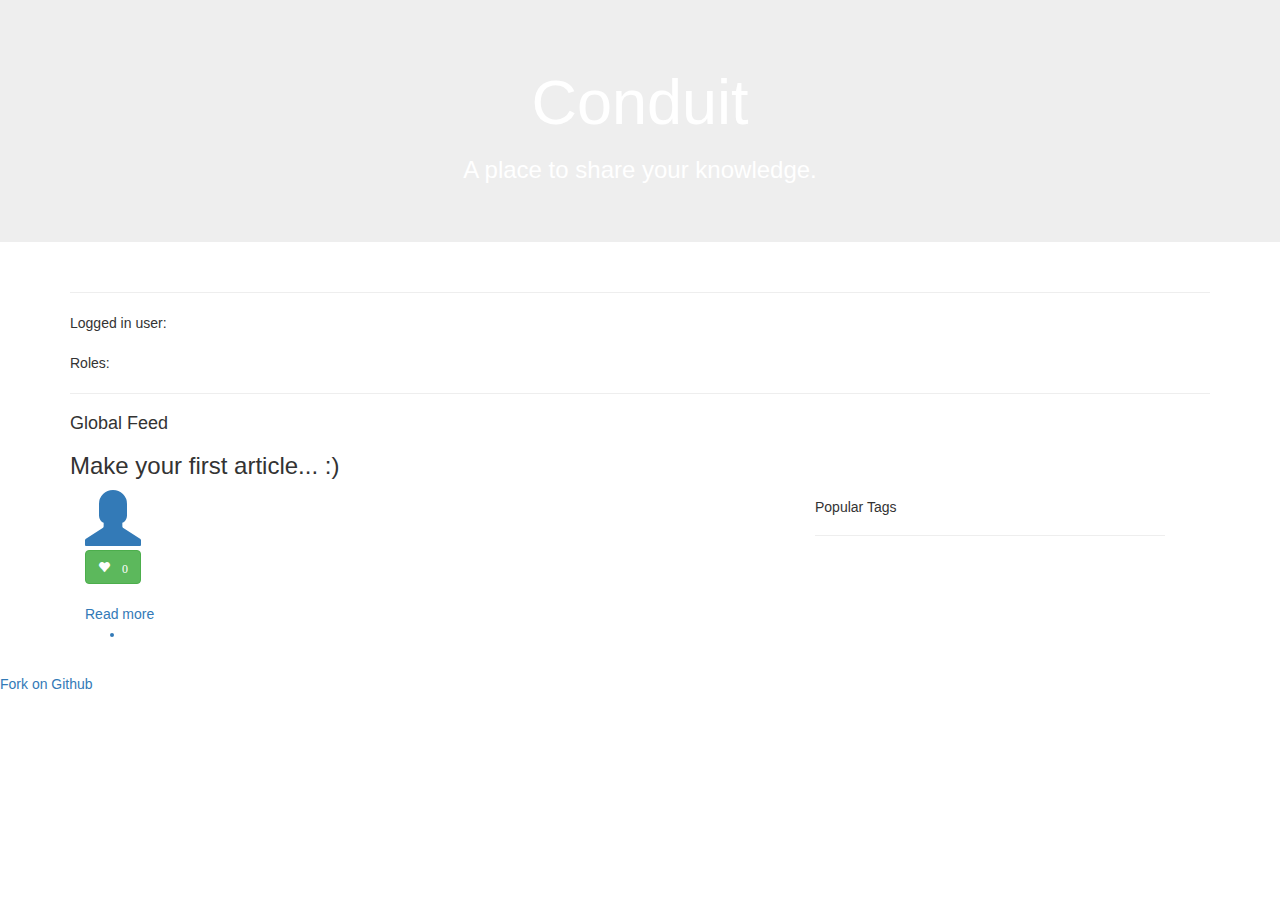
<file: target/classes/templates/index.html>
<!Doctype html>
<html xmlns:th="http://www.thymeleaf.org" xmlns:sec="https://www.thymeleaf.org/thymeleaf-extras-springsecurity4">
<head>
    <meta charset="UTF-8">
    <meta name="viewport" content="width=device-width, initial-scale=1.0">
    <title>Document</title>
    <link rel="stylesheet" href="https://cdnjs.cloudflare.com/ajax/libs/font-awesome/4.7.0/css/font-awesome.min.css">
    <link rel="stylesheet" href="https://maxcdn.bootstrapcdn.com/bootstrap/3.4.0/css/bootstrap.min.css">
    <link rel="stylesheet" th:href="@{/css/style.css}">
</head>
<body>

<div th:replace="header :: header"></div>

<div class="jumbotron">
    <h1 class="display-4" style="text-align: center; color: white;">Conduit</h1>
    <h3 style="text-align: center; color: white;">A place to share your knowledge.</h3>
</div>


<div class="container">

    <hr>
    <div th:fragment="logout" class="logout" sec:authorize="isAuthenticated()">
        Logged in user: <span sec:authentication="name"></span> <br><br>
        Roles: <span sec:authentication="principal.authorities"></span>
    </div>
    <hr>

    <h4>Global Feed</h4>

    <div th:if="${postList == null || postList.isEmpty()}">
        <h3>Make your first article... :)</h3>
    </div>

    <div class="row col-md-8">

        <!-- Start Loop Here -->

        <div class="col-md-8" th:if="${!postList.isEmpty()}" th:each="post:${postList}">
            <div class="article-preview">
                <div class="article-meta">

                    <a href="#"><span class="glyphicon glyphicon-user fa-4x"></span></a>

                    <div class="info">
                        <a href="#" th:text="${post.getAuthor()}"></a>
                        <span class="date" th:text="${post.getPublish_at()}"></span>
                    </div>

                    <div class="pull-xs-right">
                        <button class="btn btn-outline btn-success">
                            <span class="glyphicon glyphicon-heart small"> 0</span>
                        </button>
                    </div>

                    <a th:href="@{/publish(postId = ${post.getId()})}" class="preview-link">
                        <h1 th:text="${post.getTitle()}"></h1>
                        <p th:text="${post.getContent()}"></p>
                        <span>Read more</span>
                        <ul th:each="tag:${post.getTagList()}">
                            <li class="tag" th:text="${tag.getName()}"></li>
                        </ul>
                    </a>
                </div>
            </div>
        </div>

    </div>


    <div class="col-md-4">
        <div class="popular">
            <h5>Popular Tags</h5>
            <hr>
            <div style="display: inline-block;" th:if="${!tagList.isEmpty()}" th:each="tag:${tagList}">
                <a th:href="@{/filter(tagId = ${tag.getId()})}">
                    <p class="tag" th:text="${tag.getName()}"></p>
                </a>
            </div>
        </div>
    </div>
</div>
<div class="container">
    <ul class="nav nav-pills">
        <li class="nav-item"
            th:each="pageNumber : ${#numbers.sequence(0,(postList.totalPages)-1)}">
            <a th:href="@{/(page=${pageNumber})}" th:text="${pageNumber}" class="nav-link"></a>
        </li>
    </ul>
</div>

<div class="create-space">

</div>

<div class="footer">
    <a>Fork on Github</a>
</div>

</body>
</html>
</file>
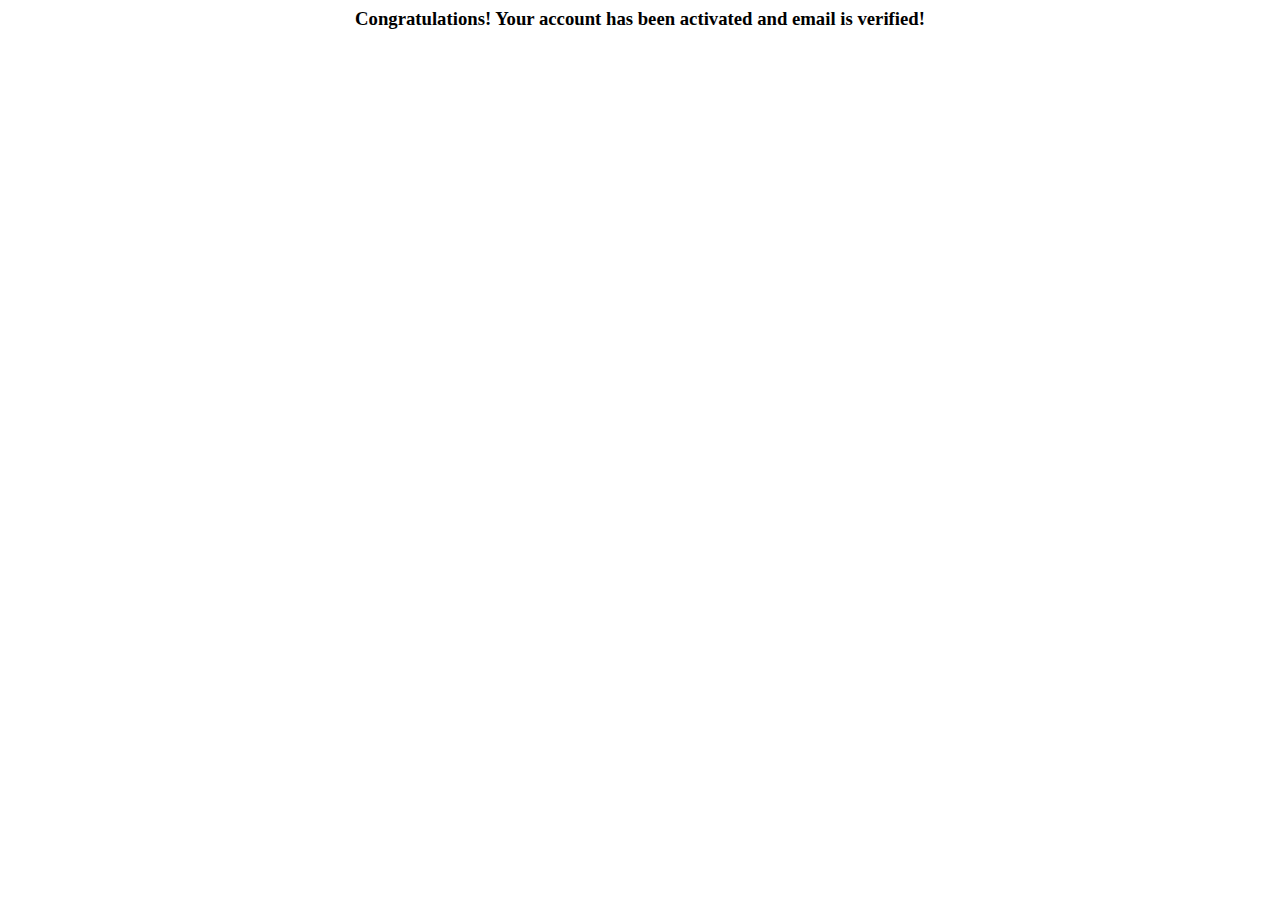
<file: target/classes/templates/accountVerified.html>
<html lang="en" xmlns="http://www.w3.org/1999/xhtml"
      xmlns:th="http://www.thymeleaf.org">
<head>
    <title>Congratulations!</title>
</head>
<body>
<center>
    <h3>Congratulations! Your account has been activated and email is verified!</h3>
</center>
</body>
</html>
</file>
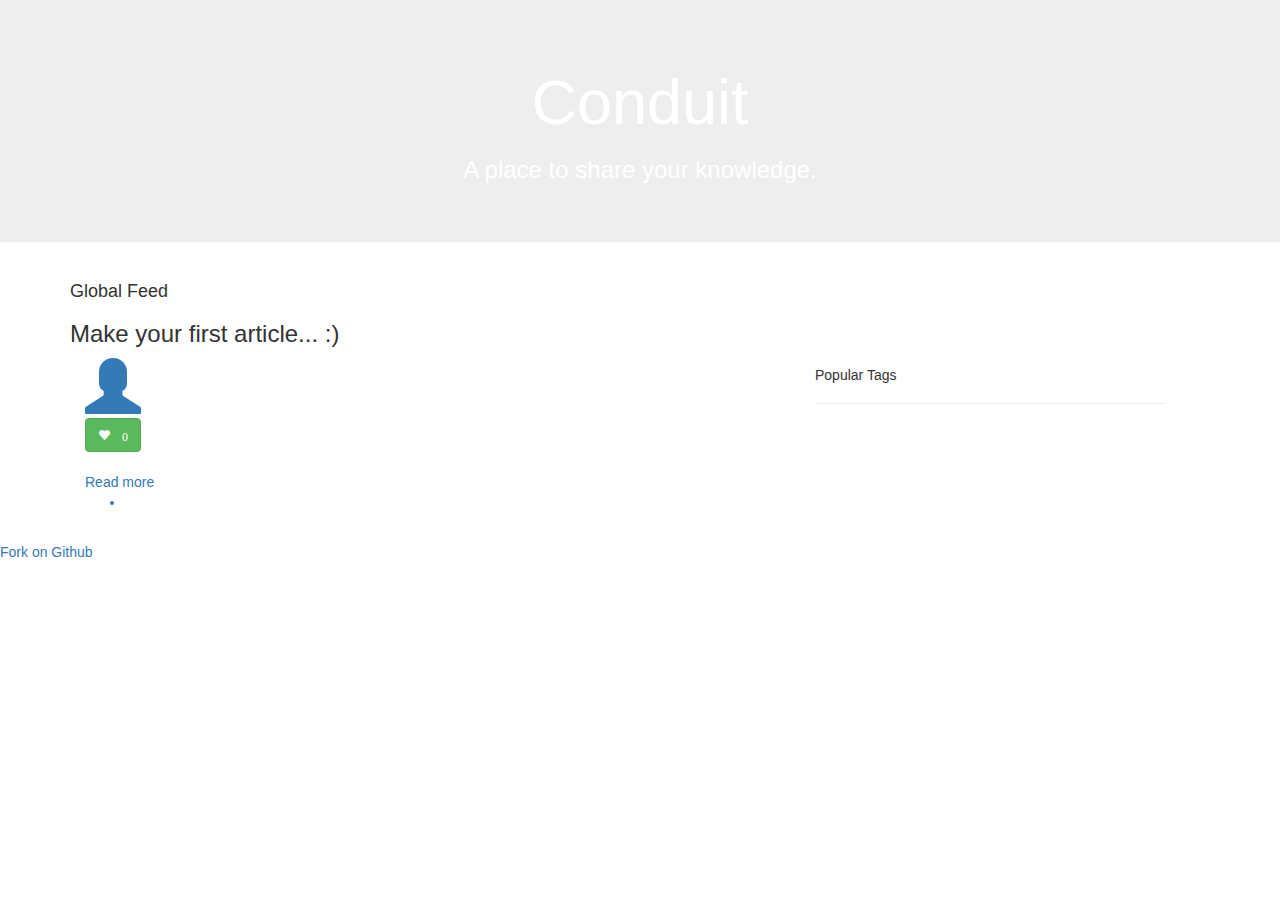
<file: target/classes/templates/draft.html>
<!DOCTYPE html>

<html xmlns:th="http://www.thymeleaf.org">
<head>
    <meta charset="UTF-8">
    <meta name="viewport" content="width=device-width, initial-scale=1.0">
    <title>Document</title>
    <link rel="stylesheet" href="https://cdnjs.cloudflare.com/ajax/libs/font-awesome/4.7.0/css/font-awesome.min.css">
    <link rel="stylesheet" href="https://maxcdn.bootstrapcdn.com/bootstrap/3.4.0/css/bootstrap.min.css">
    <link rel="stylesheet" th:href="@{/css/style.css}">
    <link rel="stylesheet" th:href="@{/css/style.css}">

</head>
<body>

<div th:replace="header :: header"></div>

<div class="jumbotron">
    <h1 class="display-4" style="text-align: center; color: white;">Conduit</h1>
    <h3 style="text-align: center; color: white;">A place to share your knowledge.</h3>
</div>

<div class="container">
    <h4>Global Feed</h4>

    <div th:if="${postList == null || postList.isEmpty()}">
        <h3>Make your first article... :)</h3>
    </div>

    <div class="row col-md-8">

        <!-- Start Loop Here -->

        <div class="col-md-8" th:if="${!postList.isEmpty()}" th:each="post:${postList}">
            <span th:if="${#authentication.getName()} == ${post.getAuthor()} or
                ${#authorization.expression('hasAuthority(''ROLE_ADMIN'')')}">
            <div class="article-preview">
                <div class="article-meta">

                    <a href="#"><span class="glyphicon glyphicon-user fa-4x"></span></a>

                    <div class="info">
                        <a href="#" th:text="${post.getAuthor()}"></a>
                        <span class="date" th:text="${post.getPublish_at()}"></span>
                    </div>

                    <div class="pull-xs-right">
                        <button class="btn btn-outline btn-success">
                            <span class="glyphicon glyphicon-heart small"> 0</span>
                        </button>
                    </div>

                    <a th:href="@{/publish(postId = ${post.getId()})}" class="preview-link">
                        <h1 th:text="${post.getTitle()}"></h1>
                        <p th:text="${post.getContent()}"></p>
                        <span>Read more</span>
                        <ul th:each="tag:${post.getTagList()}">
                            <li class="tag" th:text="${tag.getName()}"></li>
                        </ul>
                    </a>
                </div>
            </div>
        </div>
        </span>

        <!-- End Your Loop Here -->
        <!--        <div class="last-item">-->
        <!--            <p></p>-->
        <!--        </div>-->


    </div>


    <div class="col-md-4">
        <div class="popular">
            <h5>Popular Tags</h5>
            <hr>
            <div style="display: inline-block;" th:if="${!tagList.isEmpty()}" th:each="tag:${tagList}">
                <a th:href="@{/filter(tagId = ${tag.getId()})}">
                    <p class="tag" th:text="${tag.getName()}"></p>
                </a>
            </div>
        </div>
    </div>
</div>
<div class="container">
    <ul class="nav nav-pills">
        <li class="nav-item"
            th:each="pageNumber : ${#numbers.sequence(0,(postList.totalPages)-1)}">
            <a th:href="@{/(page=${pageNumber})}" th:text="${pageNumber}" class="nav-link"></a>
        </li>
    </ul>
</div>

<div class="create-space">

</div>

<div class="footer">
    <a>Fork on Github</a>
</div>

</body>
</html>
</file>
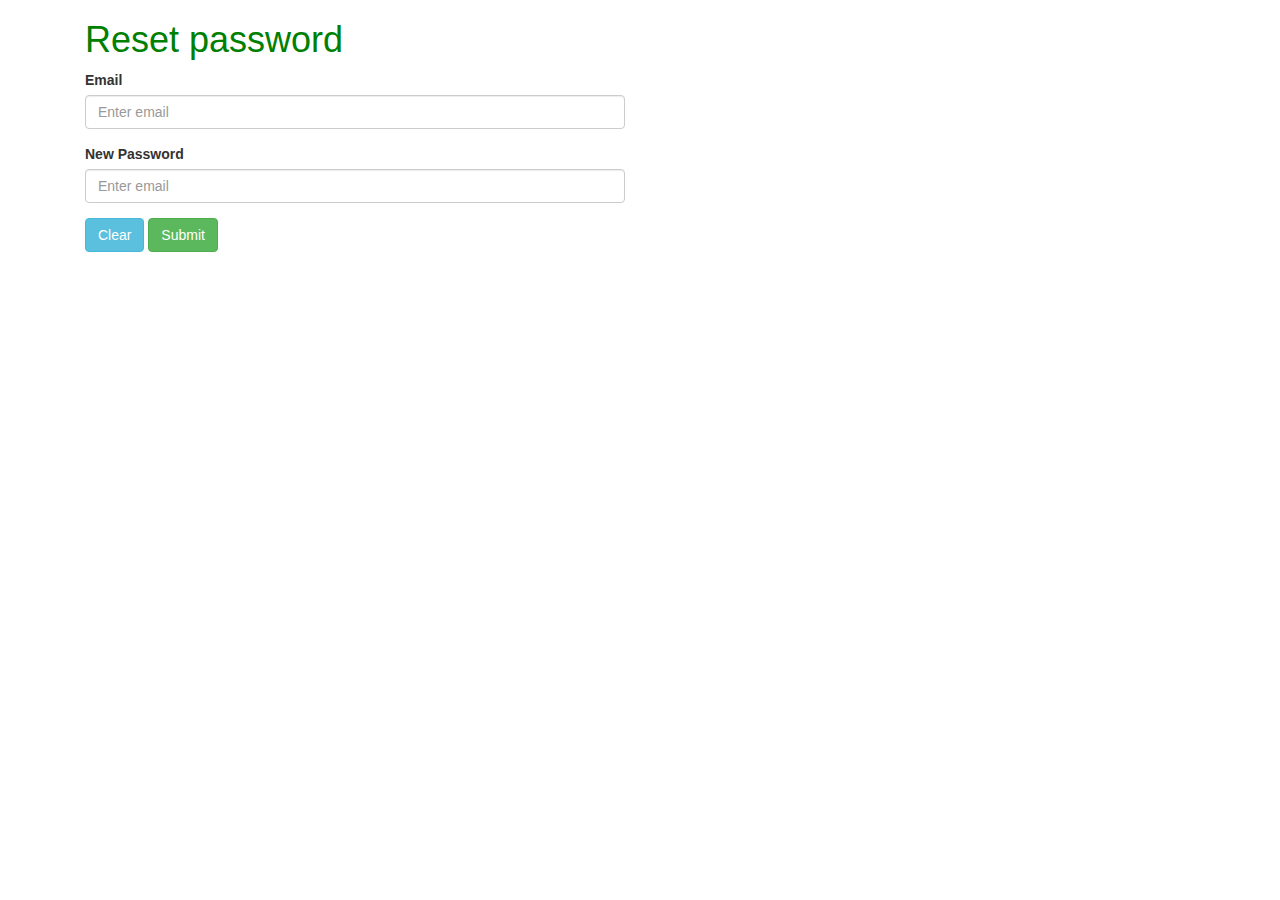
<file: target/classes/templates/new-password.html>
<!DOCTYPE html>

<html xmlns:th="http://www.thymeleaf.org">
<head>
    <meta charset="UTF-8">
    <meta name="viewport" content="width=device-width, initial-scale=1.0">
    <title>Sign Up</title>
    <link rel="stylesheet" href="https://cdnjs.cloudflare.com/ajax/libs/font-awesome/4.7.0/css/font-awesome.min.css">
    <link rel="stylesheet" href="https://maxcdn.bootstrapcdn.com/bootstrap/3.4.0/css/bootstrap.min.css">
    <link rel="stylesheet"  th:href="@{/css/style.css}">
    <link rel="stylesheet"  th:href="@{/css/style.css}">

</head>
<body>

<div class="container">
    <div class="col-md-6 offset-md-3 col-xs-12">

        <div title="signup" style="color: green;">
            <h1>Reset password</h1>
        </div>

        <form th:action="@{/save-password}" th:object="${user}" method="post">
            <div class="form-group">
                <label >Email</label>
                <input type="text" th:field="*{email}" class="form-control" placeholder="Enter email">
            </div>
            <div class="form-group">
                <label >New Password</label>
                <input type="password" th:field="*{password}" class="form-control" placeholder="Enter email">
            </div>
            <button type="reset" value="Clear" class="btn btn-info">Clear</button>
            <button type="submit" class="btn btn-success">Submit</button>
        </form>
    </div>
</div>
</body>
</html>
</file>
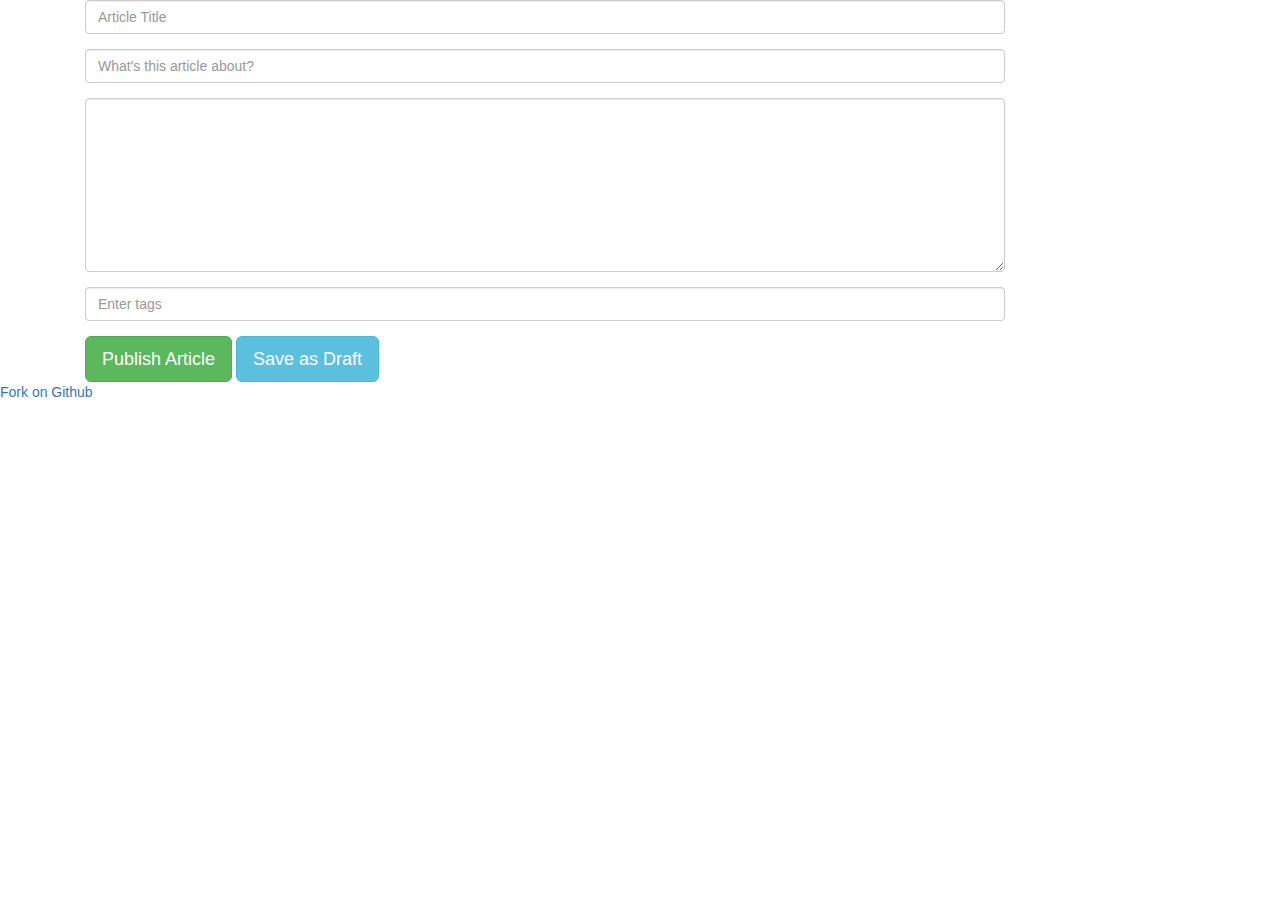
<file: target/classes/templates/newArticle.html>
<!DOCTYPE html>

<html xmlns:th="http://www.thymeleaf.org">
<head>
    <meta charset="UTF-8">
    <meta name="viewport" content="width=device-width, initial-scale=1.0">
    <title>New Post</title>
    <link rel="stylesheet" href="https://cdnjs.cloudflare.com/ajax/libs/font-awesome/4.7.0/css/font-awesome.min.css">
    <link rel="stylesheet" href="https://maxcdn.bootstrapcdn.com/bootstrap/3.4.0/css/bootstrap.min.css">
    <link rel="stylesheet" th:href="@{/css/style.css}">
    <link rel="stylesheet" th:href="@{/css/style.css}">
    <script src="https://ajax.googleapis.com/ajax/libs/jquery/3.4.1/jquery.min.js"></script>
    <script src="https://maxcdn.bootstrapcdn.com/bootstrap/3.4.1/js/bootstrap.min.js"></script>

</head>
<body>

<div th:replace="header :: header"></div>

<div class="container">
    <div class="col-md-10 offset-md-1 col-xs-12">
        <form action="#" th:action="@{/addArticle}" th:object="${post}" method="post">
            <fieldset>
                <input type="hidden" th:field="*{id}">
                <fieldset class="form-group">
                    <input type="text" class="form-control form-control-lg" th:field="*{title}"
                           placeholder="Article Title">
                </fieldset>
                <fieldset class="form-group">
                    <input type="text" class="form-control" th:field="*{excerpt}"
                           placeholder="What's this article about?">
                </fieldset>
                <fieldset class="form-group">
                    <textarea class="form-control" th:field="*{content}" rows="8"
                              placeholder="Write your article (in markdown)">
                    </textarea>
                </fieldset>
                <fieldset class="form-group">
                    <input type="text" class="form-control" th:field="*{tags}" name="tag" placeholder="Enter tags">
                    <div class="tag-list">

                    </div>
                </fieldset>
                <button class="btn btn-lg pull-xs-right btn-success" type="submit" name="actionPerformed"
                        value="publish">Publish
                    Article
                </button>
                <button type="submit" class="btn btn-lg btn-info" name="actionPerformed" value="draft">Save as
                    Draft
                </button>
            </fieldset>
        </form>
    </div>
</div>

<div class="footer">
    <a href="#">Fork on Github</a>
</div>

</body>
</html>
</file>
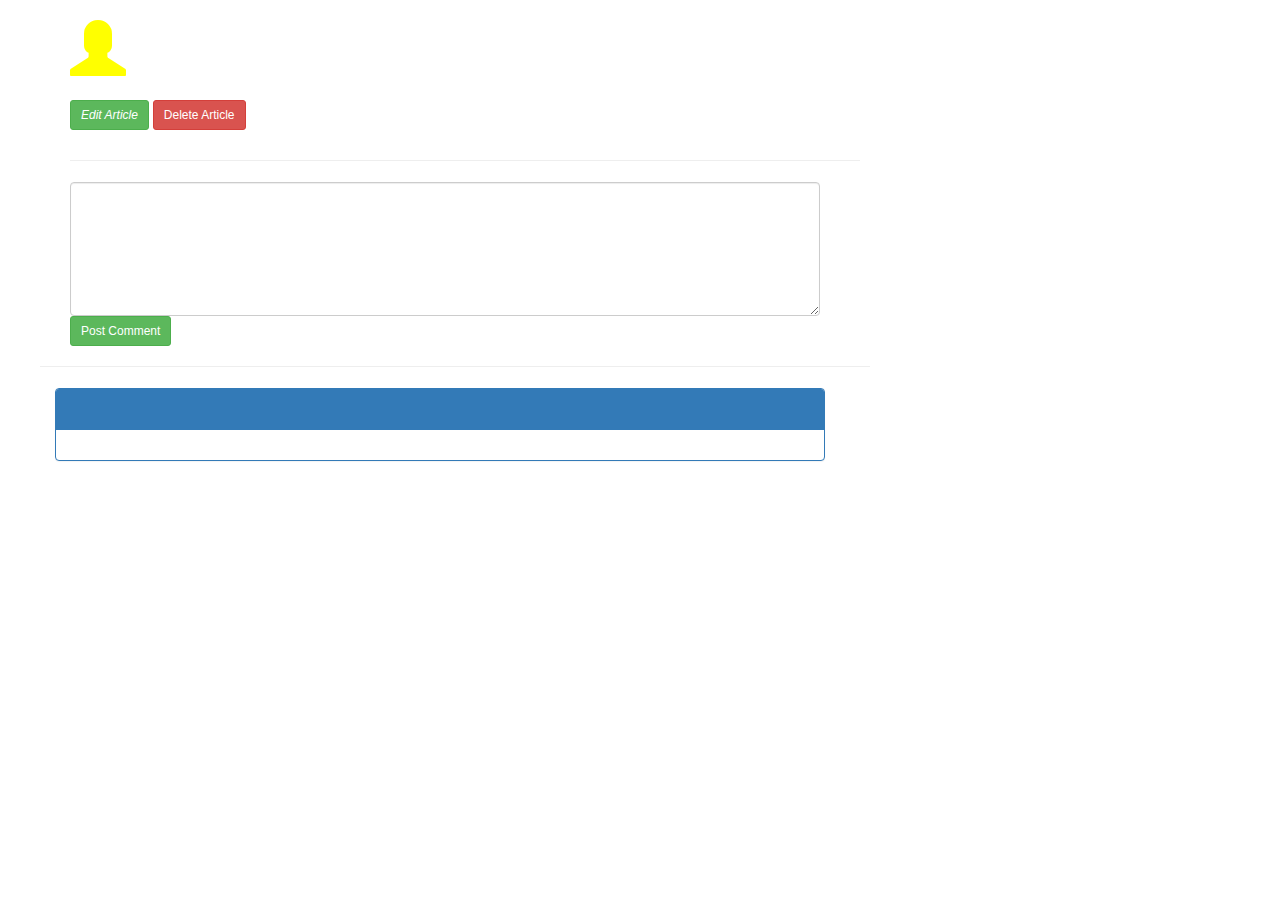
<file: target/classes/templates/publish.html>
<!DOCTYPE html>

<html xmlns:th="http://www.thymeleaf.org" xmlns:sec="https://www.thymeleaf.org/thymeleaf-extras-springsecurity4">
<head>
    <meta charset="UTF-8">
    <meta name="viewport" content="width=device-width, initial-scale=1.0">
    <title>New Post</title>
    <link rel="stylesheet" href="https://cdnjs.cloudflare.com/ajax/libs/font-awesome/4.7.0/css/font-awesome.min.css">
    <link rel="stylesheet" href="https://maxcdn.bootstrapcdn.com/bootstrap/3.4.0/css/bootstrap.min.css">
    <link rel="stylesheet" th:href="@{/css/style.css}">
    <link rel="stylesheet" th:href="@{/css/style.css}">
    <script src="https://ajax.googleapis.com/ajax/libs/jquery/3.4.1/jquery.min.js"></script>
    <script src="https://maxcdn.bootstrapcdn.com/bootstrap/3.4.1/js/bootstrap.min.js"></script>

</head>
<body>

<div th:replace="header :: header"></div>

<div class="container-section">
    <div class="head-bar">
        <div class="container">
            <h1 style="color: white;" th:text="${post.getTitle()}"></h1>  <!-- Title -->
            <div class="article-meta">
                <a href="#" style="text-decoration: none; color: yellow;"><span
                        class="glyphicon glyphicon-user fa-4x"></span></a>
                <div class="info">

                    <h3>
                        <a href="#" th:text="${post.getAuthor()}" style="text-decoration: none; color: white;">
                        </a>
                    </h3>

                    <span class="date" th:text="${post.getPublish_at()}"></span>   <!-- Date -->
                </div>
                <span th:if="${#authentication.getName()} == ${post.getAuthor()} or
                ${#authorization.expression('hasAuthority(''ROLE_ADMIN'')')}">
                    <a class="btn btn-success btn-sm" th:href="@{/updateArticle(postId = ${post.getId()})}"
                       method="post">
                        <i class="ion-edit">Edit Article</i>
                    </a>
                    <a class="btn btn-danger btn-sm" type="submit"
                       th:href="@{/deleteArticle(postId = ${post.getId()})}">Delete Article
                    </a>
                </span>
            </div>
        </div>
    </div>
</div>

<div class="container page">
    <div class="row article-content">
        <div class="col-xs-12">
            <div>
                <p th:text="${post.getContent()}"></p>  <!-- Content -->
            </div>
            <ul class="tag-list">

            </ul>
        </div>
    </div>

    <hr class="col-md-8">

    <div class="row">
        <div class="col-xs-12 col-md-8 offset-md-2">
            <div>
                <form class="card comment-form" th:action="@{/saveComment(postId=${post.getId()})}" method="Post"
                      th:object="${comment}">
                    <div class="card-block">

                        <textarea class="form-control" placeholder="Write a comment..." rows="6" th:field="*{comment}">

                        </textarea>


                    </div>

                    <div class="card-footer">
                        <button class="btn btn-sm btn-success" type="submit">Post
                            Comment
                        </button>
                    </div>

                </form>
            </div>
        </div>

        <!--Start Comment here-->

        <div class="row" th:if="${!commentList.isEmpty()}" th:each="comment : ${commentList}">
            <hr class="col-md-8">

            <div class="col-xs-12 col-md-8 offset-md-5">
                <div>
                    <form class="card comment-form">
                        <div class="panel panel-primary">
                            <div class="panel-heading">
                                <div>

                                    <h3><a href="#" style="color: yellow;" th:text="${comment.getName()}"></a></h3>

                                    <span class="date" th:text="${post.getPublish_at()}"></span>   <!-- Date -->
                                </div>
                            </div>
                            <div class="panel-body" th:text="${comment.getComment()}"></div>
                        </div>

                    </form>
                </div>
            </div>
        </div>
        <!--End comment here-->

    </div>

</div>

</body>
</html>
</file>
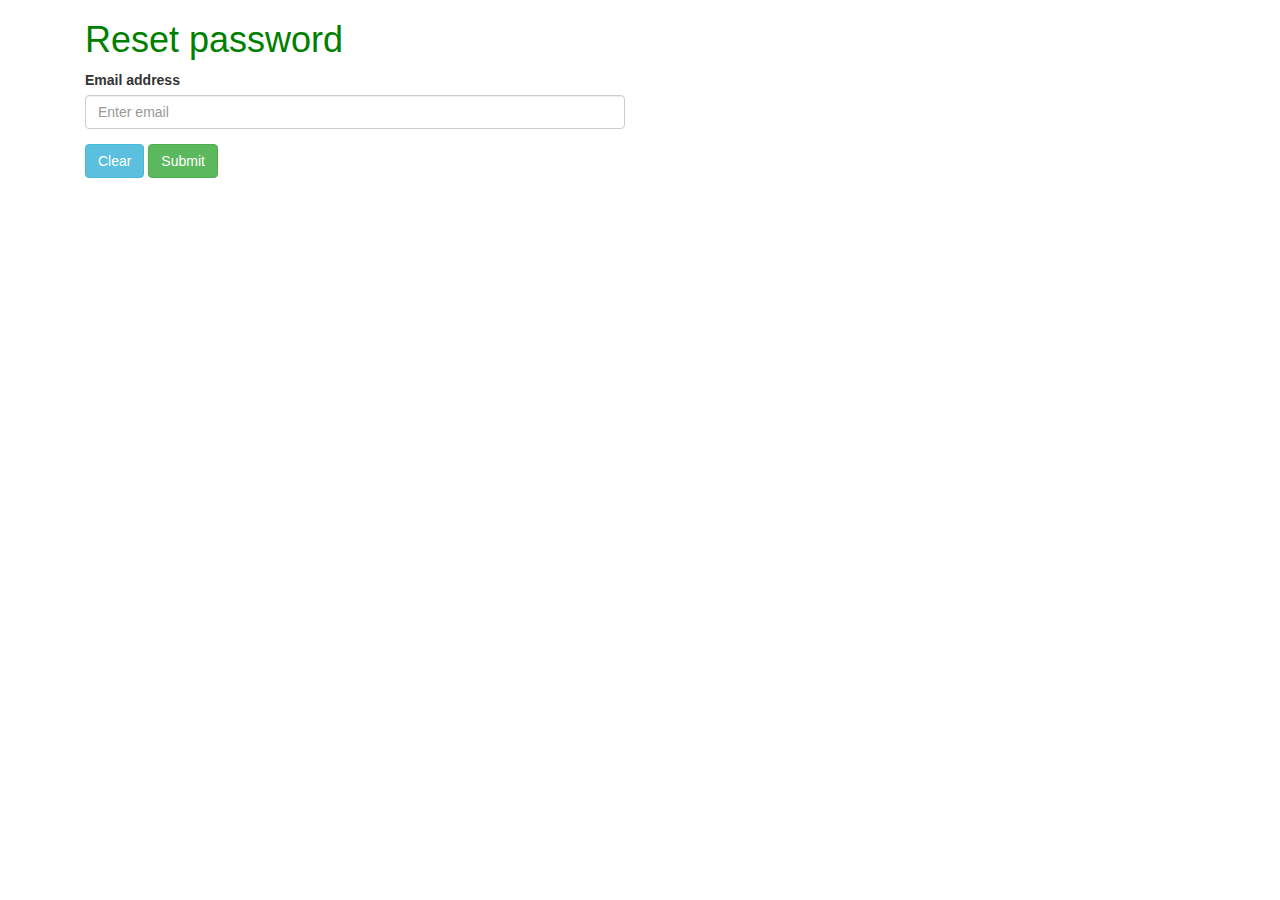
<file: target/classes/templates/reset-password.html>
<!DOCTYPE html>

<html xmlns:th="http://www.thymeleaf.org">
<head>
    <meta charset="UTF-8">
    <meta name="viewport" content="width=device-width, initial-scale=1.0">
    <title>Sign Up</title>
    <link rel="stylesheet" href="https://cdnjs.cloudflare.com/ajax/libs/font-awesome/4.7.0/css/font-awesome.min.css">
    <link rel="stylesheet" href="https://maxcdn.bootstrapcdn.com/bootstrap/3.4.0/css/bootstrap.min.css">
    <link rel="stylesheet"  th:href="@{/css/style.css}">
    <link rel="stylesheet"  th:href="@{/css/style.css}">

</head>
<body>

<div class="container">
    <div class="col-md-6 offset-md-3 col-xs-12">

        <div title="signup" style="color: green;">
            <h1>Reset password</h1>
        </div>
        <form th:action="@{/reset}" method="post" th:object="${user}">
            <div class="form-group">
                <label >Email address</label>
                <input type="text" th:field="*{email}" class="form-control" placeholder="Enter email">
            </div>
            <button type="reset" value="Clear" class="btn btn-info">Clear</button>
            <button type="submit" class="btn btn-success">Submit</button>
        </form>
    </div>
</div>
</body>
</html>
</file>
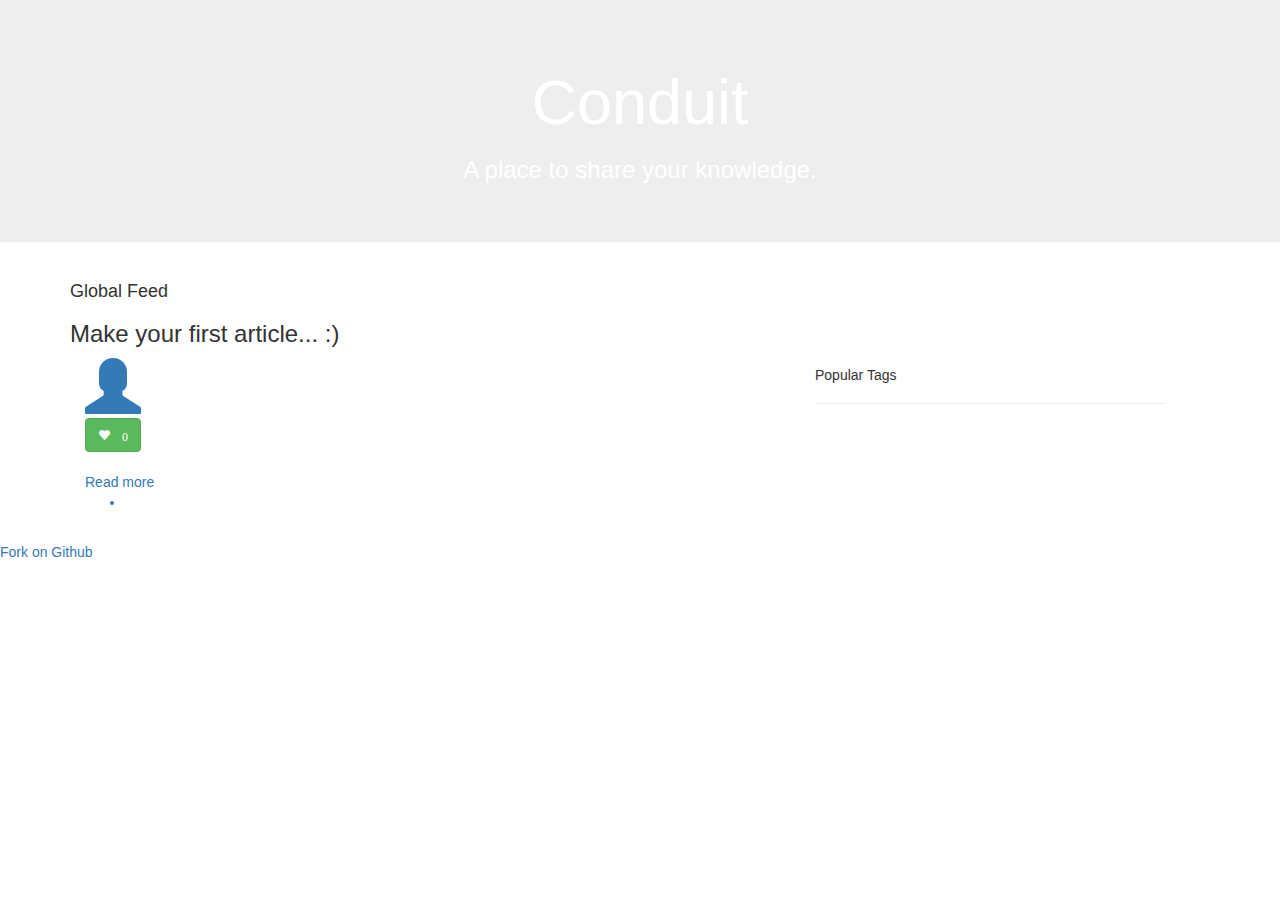
<file: target/classes/templates/search.html>
<!DOCTYPE html>

<html xmlns:th="http://www.thymeleaf.org">
<head>
    <meta charset="UTF-8">
    <meta name="viewport" content="width=device-width, initial-scale=1.0">
    <title>Document</title>
    <link rel="stylesheet" href="https://cdnjs.cloudflare.com/ajax/libs/font-awesome/4.7.0/css/font-awesome.min.css">
    <link rel="stylesheet" href="https://maxcdn.bootstrapcdn.com/bootstrap/3.4.0/css/bootstrap.min.css">
    <link rel="stylesheet" th:href="@{/css/style.css}">
    <link rel="stylesheet" th:href="@{/css/style.css}">

</head>
<body>

<div th:insert="header :: header"></div>

<div class="jumbotron">
    <h1 class="display-4" style="text-align: center; color: white;">Conduit</h1>
    <h3 style="text-align: center; color: white;">A place to share your knowledge.</h3>
</div>

<div class="container">
    <h4>Global Feed</h4>

    <div th:if="${postList == null || postList.isEmpty()}">
        <h3>Make your first article... :)</h3>
    </div>

    <div class="row col-md-8">

        <!-- Start Loop Here -->

        <div class="col-md-8" th:if="${!postList.isEmpty()}" th:each="post:${postList}">
            <div class="article-preview">
                <div class="article-meta">

                    <a href="#"><span class="glyphicon glyphicon-user fa-4x"></span></a>

                    <div class="info">
                        <a href="#" th:text="${post.getAuthor()}"></a>
                        <span class="date" th:text="${post.getPublish_at()}"></span>
                    </div>

                    <div class="pull-xs-right">
                        <button class="btn btn-outline btn-success">
                            <span class="glyphicon glyphicon-heart small"> 0</span>
                        </button>
                    </div>

                    <a th:href="@{/publish(postId = ${post.getId()})}" class="preview-link">
                        <h1 th:text="${post.getTitle()}"></h1>
                        <p th:text="${post.getContent()}"></p>
                        <span>Read more</span>
                        <ul th:each="tag:${post.getTagList()}">
                            <li class="tag" th:text="${tag.getName()}"></li>
                        </ul>
                    </a>
                </div>
            </div>
        </div>

        <!-- End Your Loop Here -->
        <!--        <div class="last-item">-->
        <!--            <p></p>-->
        <!--        </div>-->


    </div>


    <div class="col-md-4">
        <div class="popular">
            <h5>Popular Tags</h5>
            <hr>
            <div style="display: inline-block;" th:if="${!tagList.isEmpty()}" th:each="tag:${tagList}">
                <a th:href="@{/filter(tagId = ${tag.getId()})}">
                    <p class="tag" th:text="${tag.getName()}"></p>
                </a>
            </div>
        </div>
    </div>
</div>
<div class="container">
    <ul class="nav nav-pills">
        <li class="nav-item"
            th:each="pageNumber : ${#numbers.sequence(0,(postList.totalPages)-1)}">
            <a th:href="@{/(page=${pageNumber})}" th:text="${pageNumber}" class="nav-link"></a>
        </li>
    </ul>
</div>

<div class="create-space">

</div>

<div class="footer">
    <a>Fork on Github</a>
</div>

</body>
</html>
</file>
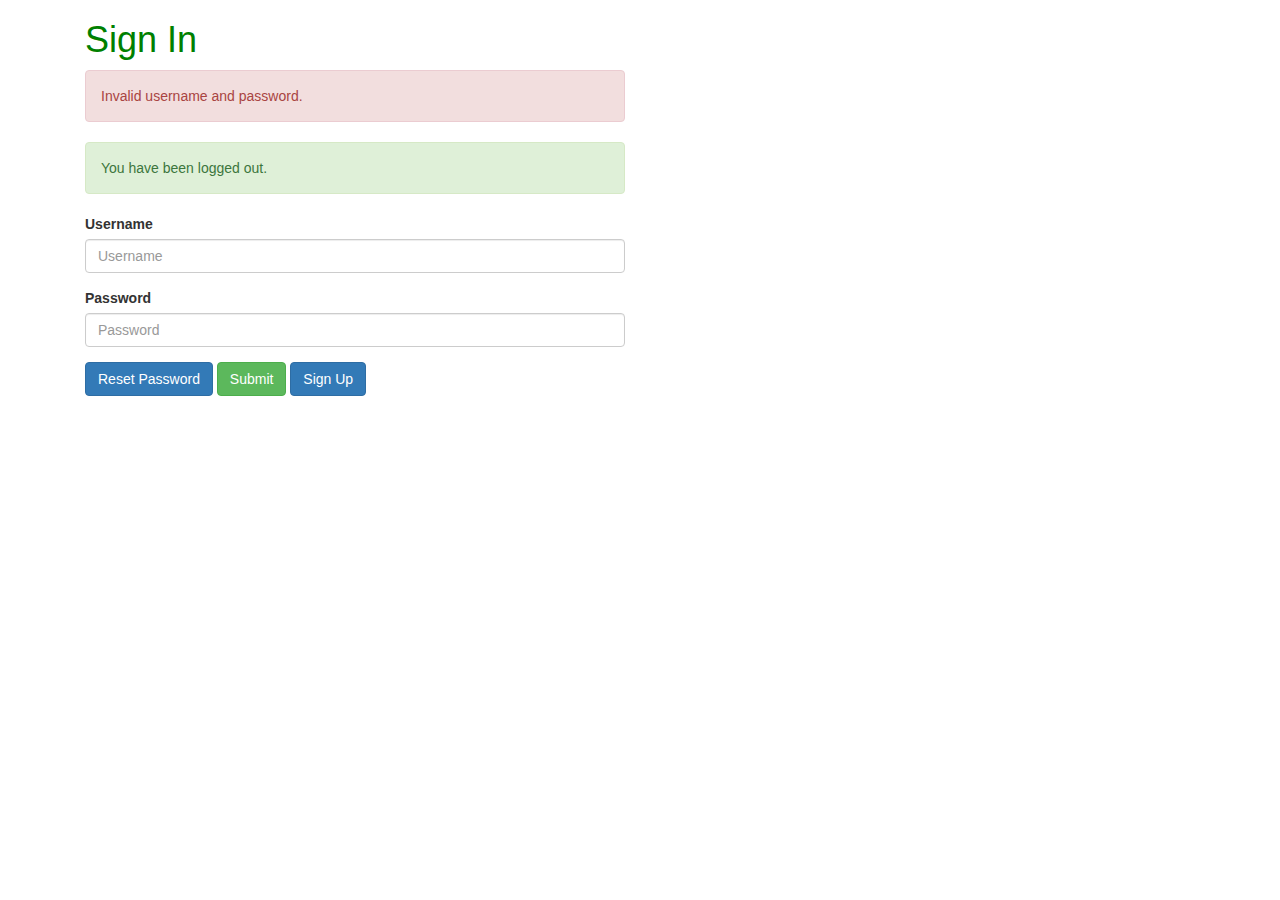
<file: target/classes/templates/signin.html>
<!DOCTYPE html>

<html xmlns:th="http://www.thymeleaf.org" xmlns:form="http://www.w3.org/1999/html">
<head>
    <meta charset="UTF-8">
    <meta name="viewport" content="width=device-width, initial-scale=1.0">
    <title>Sign In</title>
    <link rel="stylesheet" href="https://cdnjs.cloudflare.com/ajax/libs/font-awesome/4.7.0/css/font-awesome.min.css">
    <link rel="stylesheet" href="https://maxcdn.bootstrapcdn.com/bootstrap/3.4.0/css/bootstrap.min.css">
    <link rel="stylesheet" th:href="@{/css/style.css}">
</head>
<body>

<div class="container">
    <div class="col-md-6 offset-md-3 col-xs-12 d-flex justify-content-center">

        <div title="signup" style="color: green;">
            <h1>Sign In</h1>
        </div>

        <form th:action="@{/authenticateTheUser}" method="POST">

            <div th:if="${param.error}" class="alert alert-danger failed" role="alert">
                Invalid username and password.
            </div>

            <div th:if="${param.logout}" class="alert alert-success" role="alert">
                You have been logged out.
            </div>

            <div class="form-group">
                <label>Username</label>
                <input class="form-control form-control-lg" type="text" name="username" placeholder="Username">
            </div>

            <div class="form-group">
                <label>Password</label>
                <input class="form-control form-control-lg" type="password" name="password" placeholder="Password">
            </div>
            <button type="reset" class="btn btn-primary">
                <a th:href="@{/reset}" style="text-decoration: none; color: white">Reset Password</a>
            </button>
            <button type="submit" class="btn btn-success">Submit</button>
            <button type="submit" class="btn btn-primary">
                <a th:href="@{/register}" style="text-decoration: none; color: white">Sign Up</a>
            </button>


        </form>
    </div>
</div>

</body>
</html>
</file>
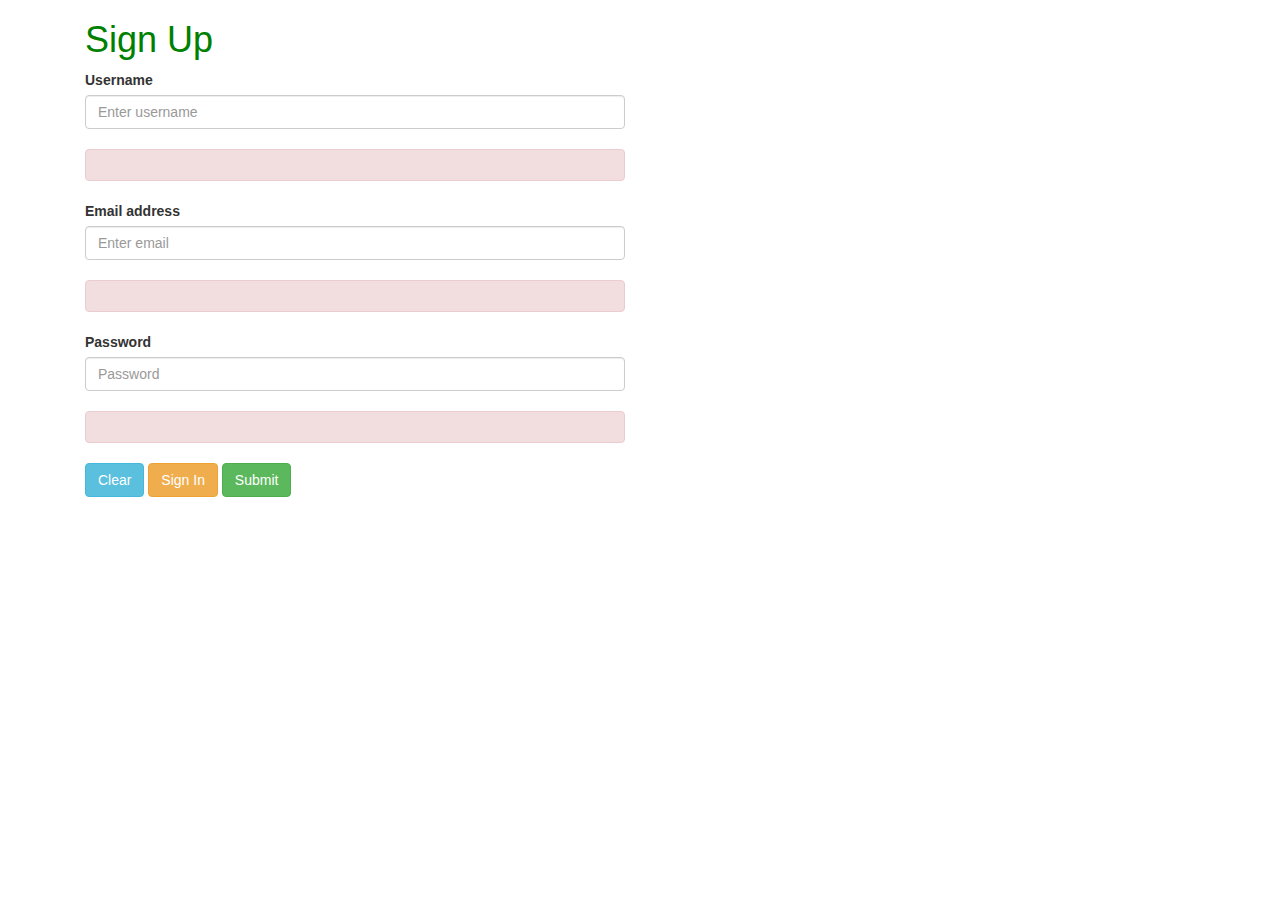
<file: target/classes/templates/signup.html>
<!DOCTYPE html>

<html xmlns:th="http://www.thymeleaf.org">
<head>
    <meta charset="UTF-8">
    <meta name="viewport" content="width=device-width, initial-scale=1.0">
    <title>Sign Up</title>
    <link rel="stylesheet" href="https://cdnjs.cloudflare.com/ajax/libs/font-awesome/4.7.0/css/font-awesome.min.css">
    <link rel="stylesheet" href="https://maxcdn.bootstrapcdn.com/bootstrap/3.4.0/css/bootstrap.min.css">
    <link rel="stylesheet"  th:href="@{/css/style.css}">
    <link rel="stylesheet"  th:href="@{/css/style.css}">

</head>
<body>

<div class="container">
    <div class="col-md-6 offset-md-3 col-xs-12">

        <div title="signup" style="color: green;">
            <h1>Sign Up</h1>
        </div>

        <form action="#" th:action="@{/register}" th:object="${user}" method="post">
          
            <div class="form-group">
                <label>Username</label>
                <input th:field="*{name}" type="text" name="name" class="form-control" placeholder="Enter username">
                <br>
                <p th:if="${#fields.hasErrors('name')}" th:errors="*{name}" class="alert alert-danger"></p>
            </div>

            <div class="form-group">
                <label >Email address</label>
                <input th:field="*{email}" type="text" name="emailId" class="form-control" placeholder="Enter email">
                <br>
                <p th:if="${#fields.hasErrors('email')}" th:errors="*{email}" class="alert alert-danger"></p>
            </div>
          
            <div class="form-group">
                <label>Password</label>
                <input th:field="*{password}" type="password" name="password" class="form-control"
                       placeholder="Password">
                <br>
                <p th:if="${#fields.hasErrors('password')}" th:errors="*{password}" class="alert alert-danger"></p>
            </div>

            <button type="reset" value="Clear" class="btn btn-info">Clear</button>
            <button type="submit" class="btn btn-warning">
                <a th:href="@{/signin}" style="text-decoration: none; color: white">Sign In</a>
            </button>
            <button type="submit" class="btn btn-success">Submit</button>

        </form>
    </div>
</div>

</body>
</html>
</file>
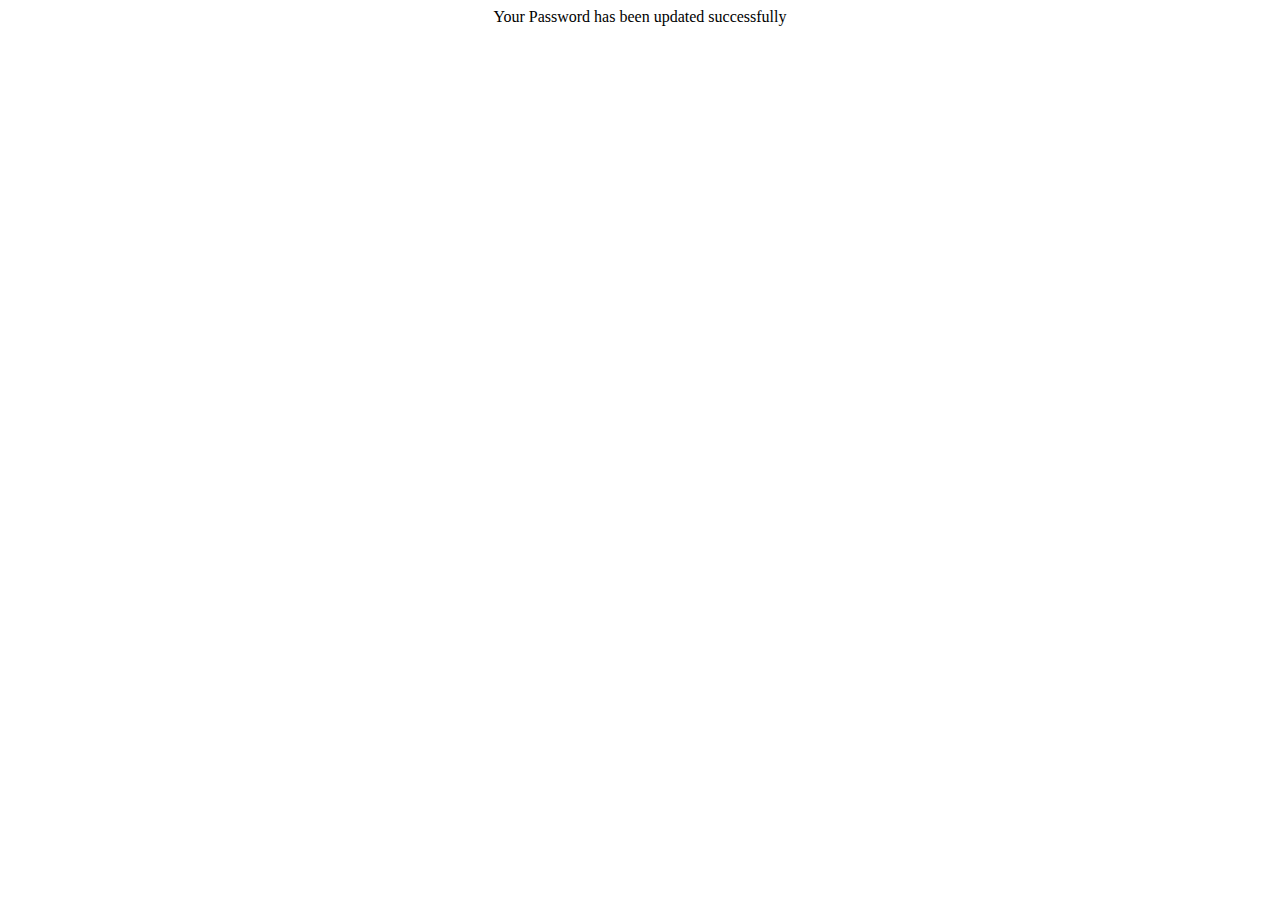
<file: target/classes/templates/success.html>
<html lang="en" xmlns="http://www.w3.org/1999/xhtml"
      xmlns:th="http://www.thymeleaf.org">
<head>
    <title>Success Page</title>
</head>
<body>
<center>
    <span>Your Password has been updated successfully</span>
</center>
</body>
</html>
</file>
